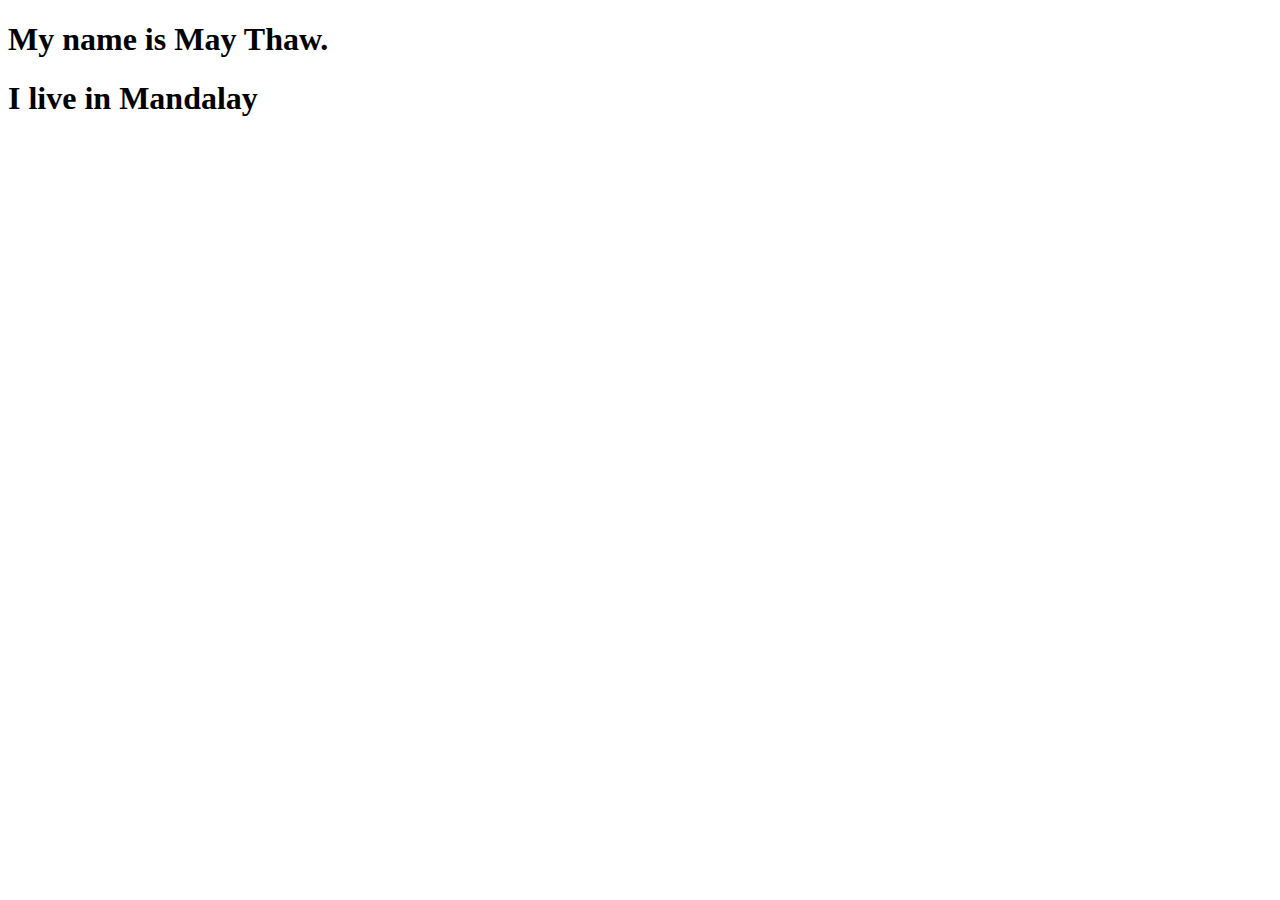
<file: index.html>
<!DOCTYPE html>
<html lang="en">
<head>
    <meta charset="UTF-8">
    <meta name="viewport" content="width=device-width, initial-scale=1.0">
    <title>Document</title>
</head>
<body>
    <h1>My name is May Thaw.</h1>
    <h1>I live in Mandalay</h1>
</body>
</html>
</file>
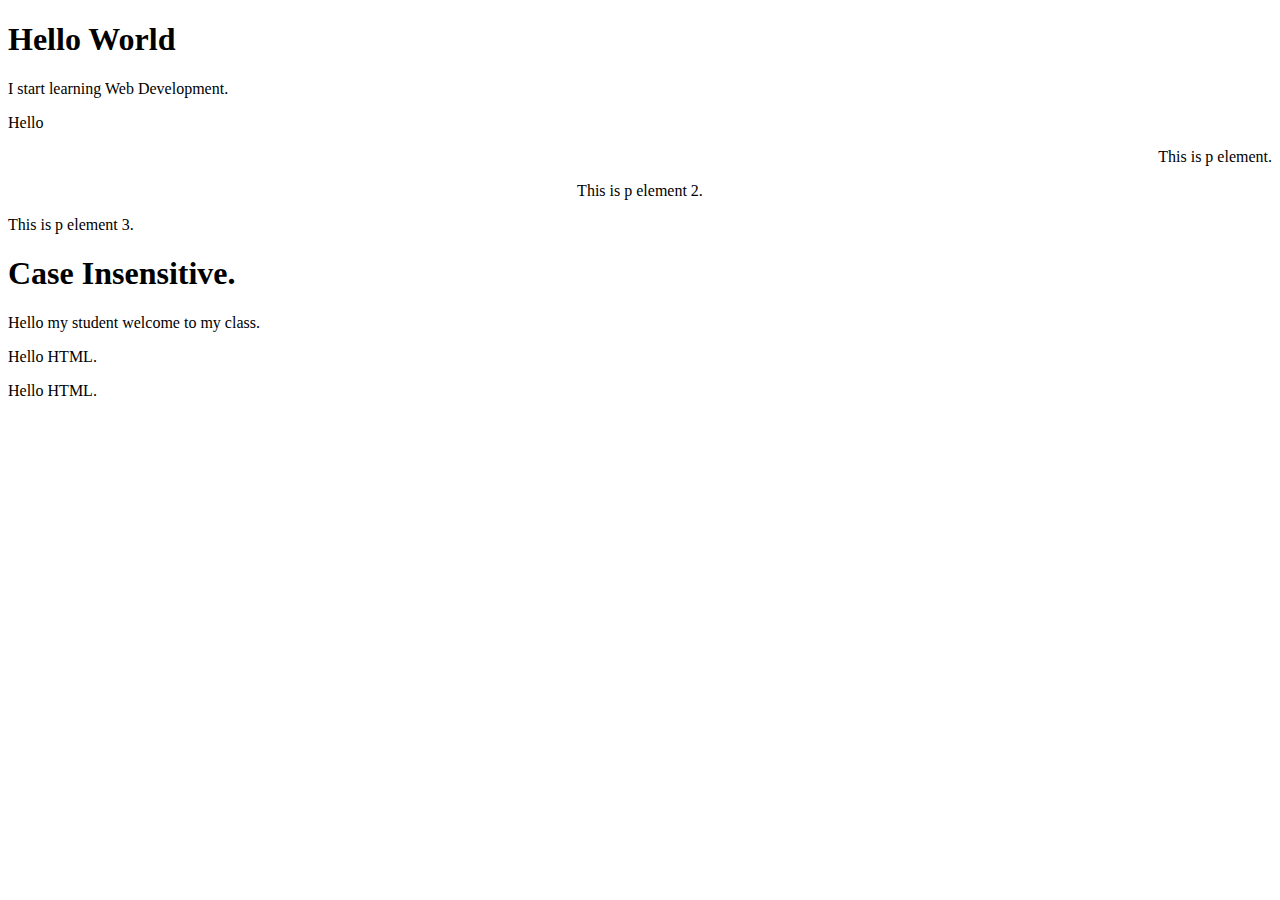
<file: HTML/index.html>
<!DOCTYPE html>
<html>
    <head>
        <title>HTML Intro</title>
    </head>
    <body>
        <!--this is h1 element -->
        <h1>Hello World</h1>
        <!--this is h1 tag -->
        <h1></h1>
        <!--this is p element -->
        <p>I start learning Web Development.</p>
        <!-- this is p tag -->
        <p></p>
        <div>
            <p>
                <span>Hello</span>
            </p>
        </div> 

        <!-- Attribute -->
        <p align="right" id="p1" class="p-tag text-right">This is p element.</p>
        <p align="center" id="p2" class="p-tag">This is p element 2.</p>
        <p id="p3" class="p-tag">This is p element 3.</p>

        <H1>Case Insensitive.</h1>
        <p>Hello        my          student


            welcome to my
            class.
        </p>

        <!-- Ugly code -->
         <div><div><p><span>Hello HTML.</span></p></div></div>
        
        <!-- Pretty code -->
        <div>
            <div>
                <p>
                    <span>Hello HTML.</span>
                </p>
            </div>
        </div>
        
    </body>
</html>
</file>
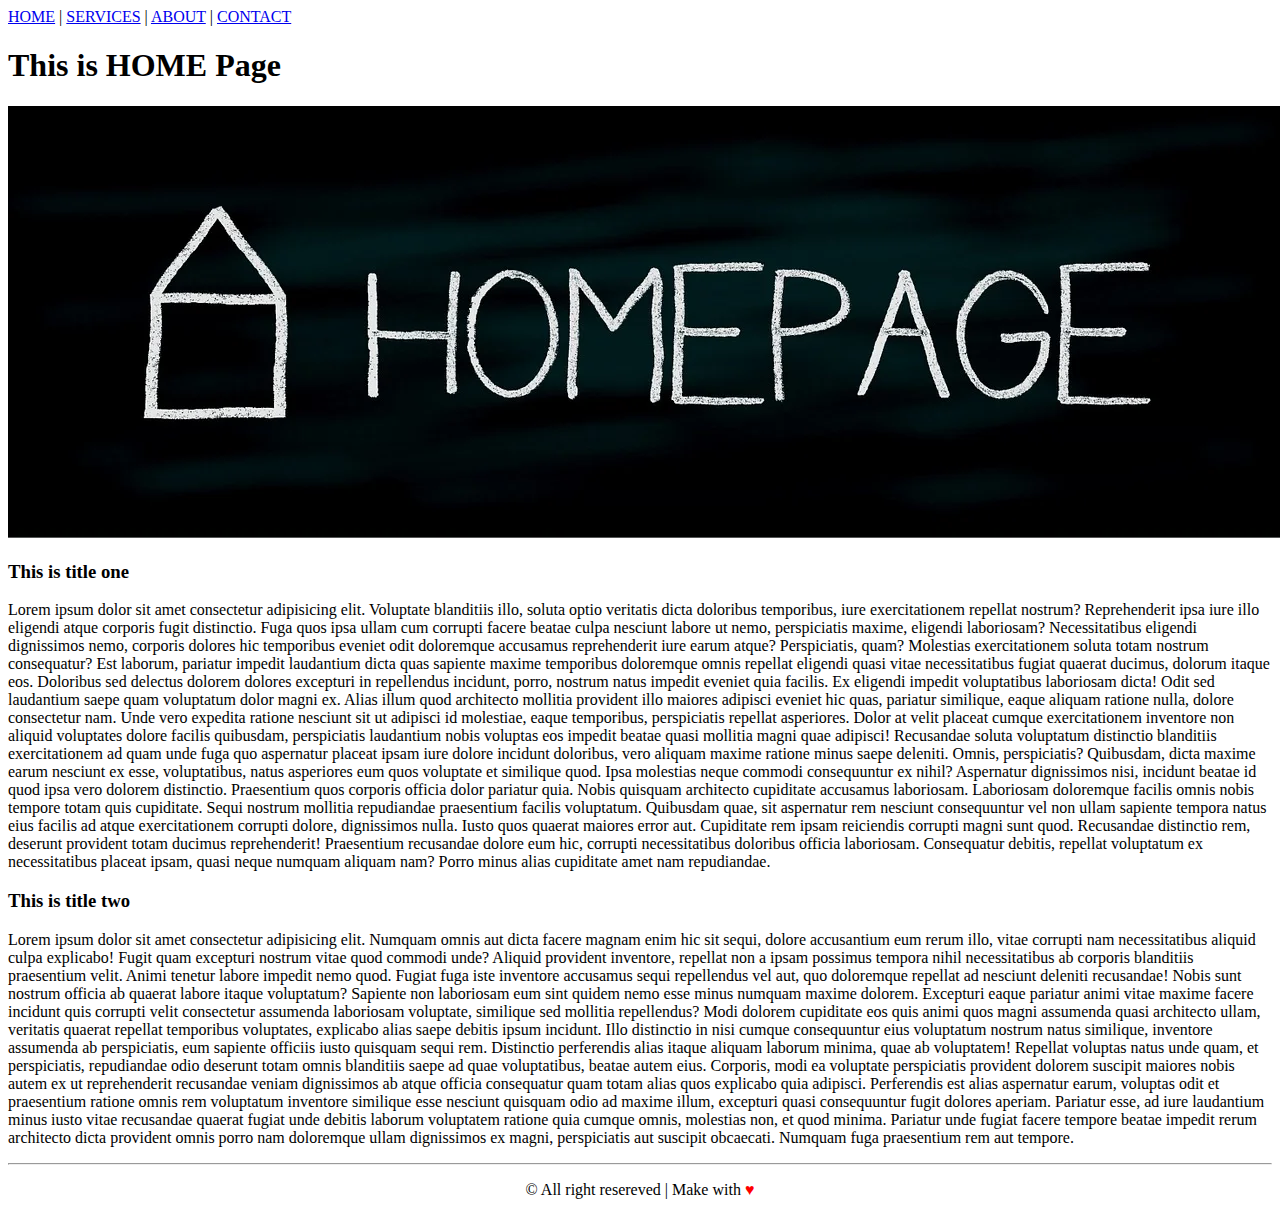
<file: HTML/Link/index.html>
<!DOCTYPE html>
<html lang="en">
<head>
    <meta charset="UTF-8">
    <meta name="viewport" content="width=device-width, initial-scale=1.0">
    <title>HOME</title>
</head>
<body>
    <nav>
        <a href="index.html">HOME</a> |
        <a href="pages/services.html">SERVICES</a> |
        <a href="pages/about.html">ABOUT</a> |
        <a href="pages/contact.html">CONTACT</a> 
    </nav>  

    <header>
        <h1>This is HOME Page</h1>
        <img src="images/home.webp" alt="HOME image">
    </header>

    <div>
        <h3>This is title one</h3>
        <p>Lorem ipsum dolor sit amet consectetur adipisicing elit. Voluptate blanditiis illo, soluta optio veritatis dicta doloribus temporibus, iure exercitationem repellat nostrum? Reprehenderit ipsa iure illo eligendi atque corporis fugit distinctio. Fuga quos ipsa ullam cum corrupti facere beatae culpa nesciunt labore ut nemo, perspiciatis maxime, eligendi laboriosam? Necessitatibus eligendi dignissimos nemo, corporis dolores hic temporibus eveniet odit doloremque accusamus reprehenderit iure earum atque? Perspiciatis, quam? Molestias exercitationem soluta totam nostrum consequatur? Est laborum, pariatur impedit laudantium dicta quas sapiente maxime temporibus doloremque omnis repellat eligendi quasi vitae necessitatibus fugiat quaerat ducimus, dolorum itaque eos. Doloribus sed delectus dolorem dolores excepturi in repellendus incidunt, porro, nostrum natus impedit eveniet quia facilis. Ex eligendi impedit voluptatibus laboriosam dicta! Odit sed laudantium saepe quam voluptatum dolor magni ex. Alias illum quod architecto mollitia provident illo maiores adipisci eveniet hic quas, pariatur similique, eaque aliquam ratione nulla, dolore consectetur nam. Unde vero expedita ratione nesciunt sit ut adipisci id molestiae, eaque temporibus, perspiciatis repellat asperiores. Dolor at velit placeat cumque exercitationem inventore non aliquid voluptates dolore facilis quibusdam, perspiciatis laudantium nobis voluptas eos impedit beatae quasi mollitia magni quae adipisci! Recusandae soluta voluptatum distinctio blanditiis exercitationem ad quam unde fuga quo aspernatur placeat ipsam iure dolore incidunt doloribus, vero aliquam maxime ratione minus saepe deleniti. Omnis, perspiciatis? Quibusdam, dicta maxime earum nesciunt ex esse, voluptatibus, natus asperiores eum quos voluptate et similique quod. Ipsa molestias neque commodi consequuntur ex nihil? Aspernatur dignissimos nisi, incidunt beatae id quod ipsa vero dolorem distinctio. Praesentium quos corporis officia dolor pariatur quia. Nobis quisquam architecto cupiditate accusamus laboriosam. Laboriosam doloremque facilis omnis nobis tempore totam quis cupiditate. Sequi nostrum mollitia repudiandae praesentium facilis voluptatum. Quibusdam quae, sit aspernatur rem nesciunt consequuntur vel non ullam sapiente tempora natus eius facilis ad atque exercitationem corrupti dolore, dignissimos nulla. Iusto quos quaerat maiores error aut. Cupiditate rem ipsam reiciendis corrupti magni sunt quod. Recusandae distinctio rem, deserunt provident totam ducimus reprehenderit! Praesentium recusandae dolore eum hic, corrupti necessitatibus doloribus officia laboriosam. Consequatur debitis, repellat voluptatum ex necessitatibus placeat ipsam, quasi neque numquam aliquam nam? Porro minus alias cupiditate amet nam repudiandae.</p>
        <h3>This is title two</h3>
        <p>Lorem ipsum dolor sit amet consectetur adipisicing elit. Numquam omnis aut dicta facere magnam enim hic sit sequi, dolore accusantium eum rerum illo, vitae corrupti nam necessitatibus aliquid culpa explicabo! Fugit quam excepturi nostrum vitae quod commodi unde? Aliquid provident inventore, repellat non a ipsam possimus tempora nihil necessitatibus ab corporis blanditiis praesentium velit. Animi tenetur labore impedit nemo quod. Fugiat fuga iste inventore accusamus sequi repellendus vel aut, quo doloremque repellat ad nesciunt deleniti recusandae! Nobis sunt nostrum officia ab quaerat labore itaque voluptatum? Sapiente non laboriosam eum sint quidem nemo esse minus numquam maxime dolorem. Excepturi eaque pariatur animi vitae maxime facere incidunt quis corrupti velit consectetur assumenda laboriosam voluptate, similique sed mollitia repellendus? Modi dolorem cupiditate eos quis animi quos magni assumenda quasi architecto ullam, veritatis quaerat repellat temporibus voluptates, explicabo alias saepe debitis ipsum incidunt. Illo distinctio in nisi cumque consequuntur eius voluptatum nostrum natus similique, inventore assumenda ab perspiciatis, eum sapiente officiis iusto quisquam sequi rem. Distinctio perferendis alias itaque aliquam laborum minima, quae ab voluptatem! Repellat voluptas natus unde quam, et perspiciatis, repudiandae odio deserunt totam omnis blanditiis saepe ad quae voluptatibus, beatae autem eius. Corporis, modi ea voluptate perspiciatis provident dolorem suscipit maiores nobis autem ex ut reprehenderit recusandae veniam dignissimos ab atque officia consequatur quam totam alias quos explicabo quia adipisci. Perferendis est alias aspernatur earum, voluptas odit et praesentium ratione omnis rem voluptatum inventore similique esse nesciunt quisquam odio ad maxime illum, excepturi quasi consequuntur fugit dolores aperiam. Pariatur esse, ad iure laudantium minus iusto vitae recusandae quaerat fugiat unde debitis laborum voluptatem ratione quia cumque omnis, molestias non, et quod minima. Pariatur unde fugiat facere tempore beatae impedit rerum architecto dicta provident omnis porro nam doloremque ullam dignissimos ex magni, perspiciatis aut suscipit obcaecati. Numquam fuga praesentium rem aut tempore.</p>
    </div>

    <hr>
    <footer>
        <p align="center">&copy; All right resereved | Make with <span style="color: red;">&hearts;</span></p>
    </footer>
</body>
</html>
</file>
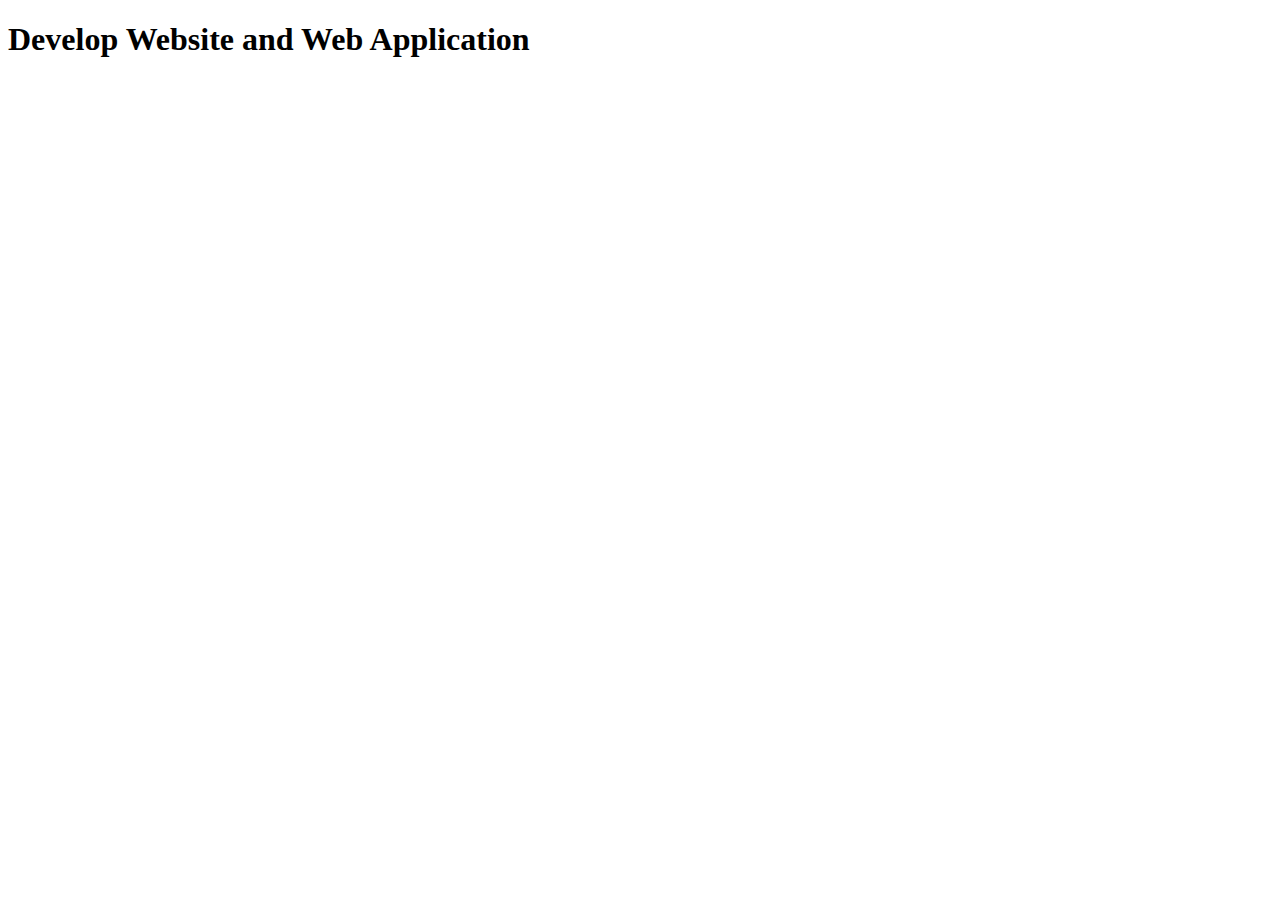
<file: services.html>
<!DOCTYPE html>
<html lang="en">
<head>
    <meta charset="UTF-8">
    <meta name="viewport" content="width=device-width, initial-scale=1.0">
    <title>Document</title>
</head>
<body>
    <h1>Develop Website and Web Application</h1>
</body>
</html>
</file>
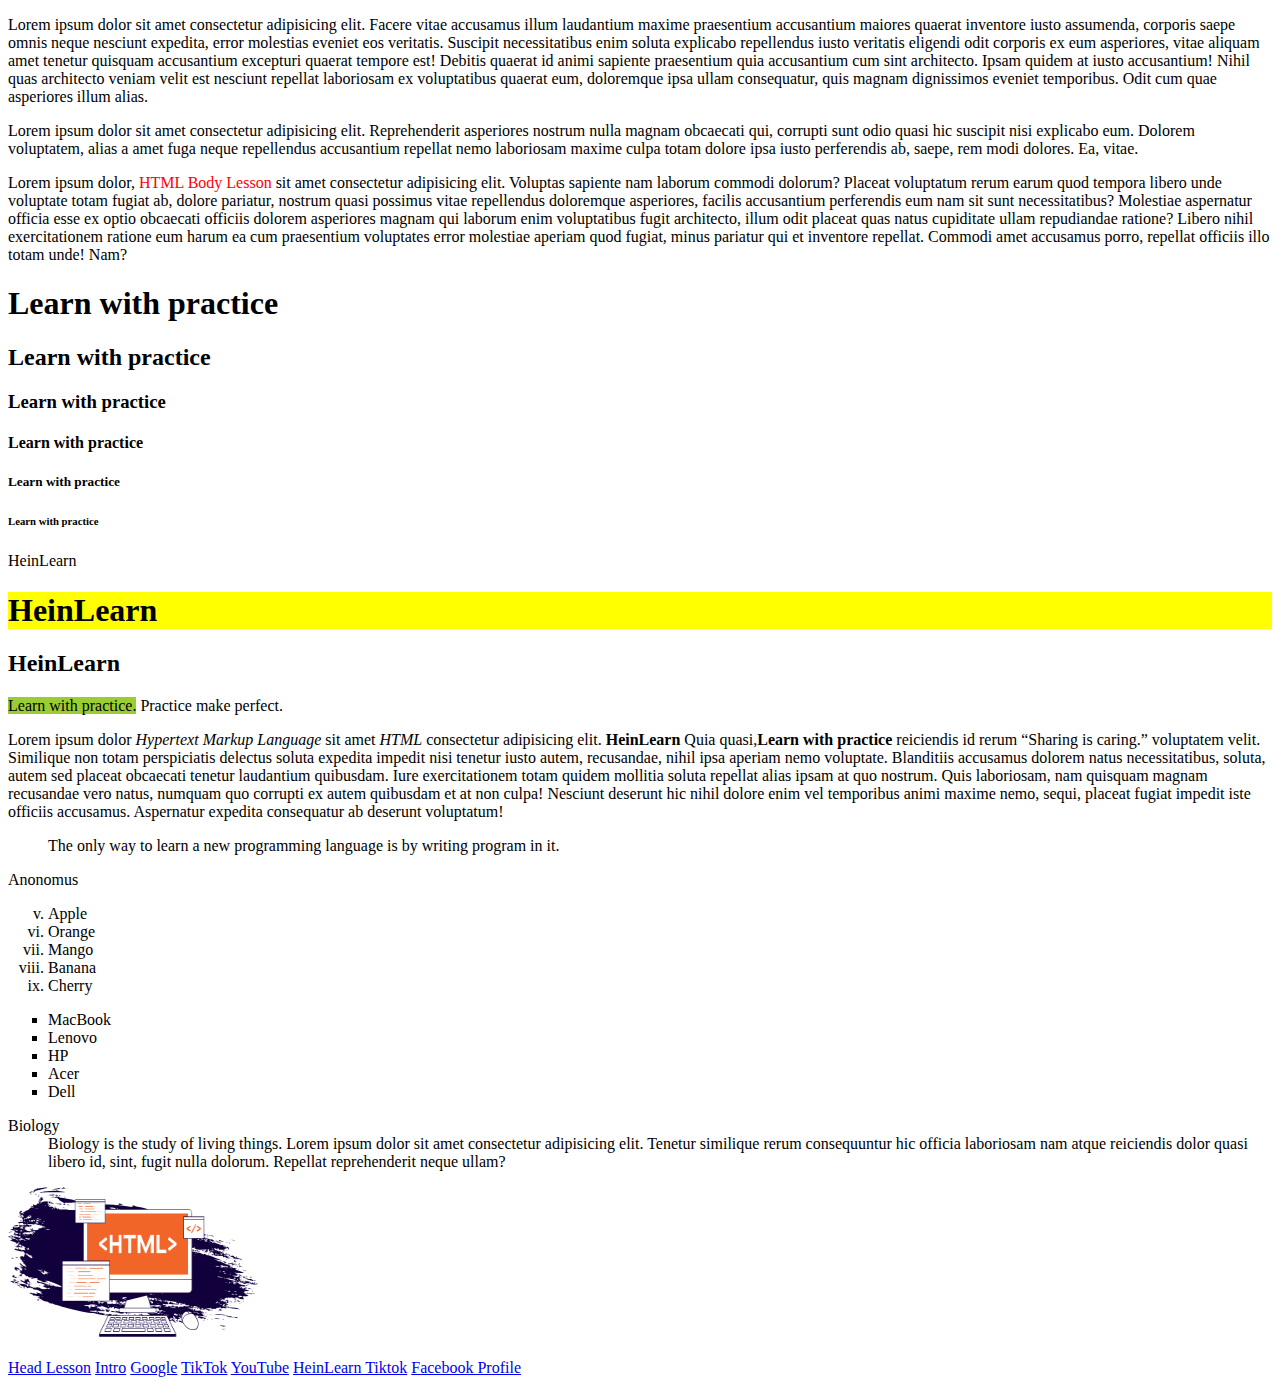
<file: HTML/body.html>
<!DOCTYPE html>
<html lang="en">
<head>
    <meta charset="UTF-8">
    <meta name="viewport" content="width=device-width, initial-scale=1.0">
    <title>Document</title>
</head>
<body>
    <p>Lorem ipsum dolor sit amet consectetur adipisicing elit. Facere vitae accusamus illum laudantium maxime praesentium accusantium maiores quaerat inventore iusto assumenda, corporis saepe omnis neque nesciunt expedita, error molestias eveniet eos veritatis. Suscipit necessitatibus enim soluta explicabo repellendus iusto veritatis eligendi odit corporis ex eum asperiores, vitae aliquam amet tenetur quisquam accusantium excepturi quaerat tempore est! Debitis quaerat id animi sapiente praesentium quia accusantium cum sint architecto. Ipsam quidem at iusto accusantium! Nihil quas architecto veniam velit est nesciunt repellat laboriosam ex voluptatibus quaerat eum, doloremque ipsa ullam consequatur, quis magnam dignissimos eveniet temporibus. Odit cum quae asperiores illum alias.</p>

    <span>Lorem ipsum dolor sit amet consectetur adipisicing elit. Reprehenderit asperiores nostrum nulla magnam obcaecati qui, corrupti sunt odio quasi hic suscipit nisi explicabo eum. Dolorem voluptatem, alias a amet fuga neque repellendus accusantium repellat nemo laboriosam maxime culpa totam dolore ipsa iusto perferendis ab, saepe, rem modi dolores. Ea, vitae.</span>

    <p>Lorem ipsum dolor, <span style="color: red;">HTML Body Lesson</span> sit amet consectetur adipisicing elit. Voluptas sapiente nam laborum commodi dolorum? Placeat voluptatum rerum earum quod tempora libero unde voluptate totam fugiat ab, dolore pariatur, nostrum quasi possimus vitae repellendus doloremque asperiores, facilis accusantium perferendis eum nam sit sunt necessitatibus? Molestiae aspernatur officia esse ex optio obcaecati officiis dolorem asperiores magnam qui laborum enim voluptatibus fugit architecto, illum odit placeat quas natus cupiditate ullam repudiandae ratione? Libero nihil exercitationem ratione eum harum ea cum praesentium voluptates error molestiae aperiam quod fugiat, minus pariatur qui et inventore repellat. Commodi amet accusamus porro, repellat officiis illo totam unde! Nam?</p>

    <!-- Heading tag -->
    <h1>Learn with practice</h1>
    <h2>Learn with practice</h2>
    <h3>Learn with practice</h3>
    <h4>Learn with practice</h4>
    <h5>Learn with practice</h5>
    <h6>Learn with practice</h6>

    <!-- Block Element -->
    <span>HeinLearn</span><h1 style="background-color: yellow;">HeinLearn</h1><h2>HeinLearn</h2>

    <!-- Inline Element -->
    <span style="background-color: yellowgreen;">Learn with practice.</span>
    <span>Practice make perfect.</span>

    <p>
        Lorem ipsum dolor <i>Hypertext Markup Language</i> sit amet <em>HTML</em> consectetur adipisicing elit.  <b>HeinLearn</b> Quia quasi,<strong>Learn with practice</strong>  reiciendis id rerum <q>Sharing is caring.</q> voluptatem velit. <br> Similique non totam perspiciatis delectus soluta expedita impedit nisi tenetur iusto autem, recusandae, nihil ipsa aperiam nemo voluptate. Blanditiis accusamus dolorem natus necessitatibus, soluta, autem sed placeat obcaecati tenetur laudantium quibusdam. Iure exercitationem totam quidem mollitia soluta repellat alias ipsam at quo nostrum. Quis laboriosam, nam quisquam magnam recusandae vero natus, numquam quo corrupti ex autem quibusdam et at non culpa! Nesciunt deserunt hic nihil dolore enim vel temporibus animi maxime nemo, sequi, placeat fugiat impedit iste officiis accusamus. Aspernatur expedita consequatur ab deserunt voluptatum!
    </p>
    <blockquote>
        The only way to learn a new programming language is by writing program in it.
    </blockquote>
    <span>Anonomus</span>

    <!-- List -->
     <!-- Ordered List -->
      <!-- type => 1,a,A,i,I-->
      <ol type="i" start="5">
        <li>Apple</li>
        <li>Orange</li>
        <li>Mango</li>
        <li>Banana</li>
        <li>Cherry</li>
      </ol>

    <!-- Unordered List -->
    <!-- type => disc, circle, square -->
      <ul type="square">
        <li>MacBook</li>
        <li>Lenovo</li>
        <li>HP</li>
        <li>Acer</li>
        <li>Dell</li>
      </ul>
    

    <!-- Definition list -->
     <dl>
        <dt>Biology</dt>
        <dd>Biology is the study of living things. Lorem ipsum dolor sit amet consectetur adipisicing elit. Tenetur similique rerum consequuntur hic officia laboriosam nam atque reiciendis dolor quasi libero id, sint, fugit nulla dolorum. Repellat reprehenderit neque ullam?</dd>
     </dl>
        
     <img src="html-image.png" alt="HTML Image" width="250" height="150">
     <br><br>
     <a href="head.html">Head Lesson</a>
     <a href="index.html">Intro</a>
     <a href="https://www.google.com" target="_blank">Google</a>
     <a href="https://tiktok.com" target="_blank">TikTok</a>
     <a href="https://youtube.com">YouTube</a>
     <a href="https://tiktok.com/@heinlearn" target="_blank">HeinLearn Tiktok</a>
     <a href="https://facebook.com/heinminhtet8138" target="_blank">Facebook Profile</a>
    </body>
</html>
</file>
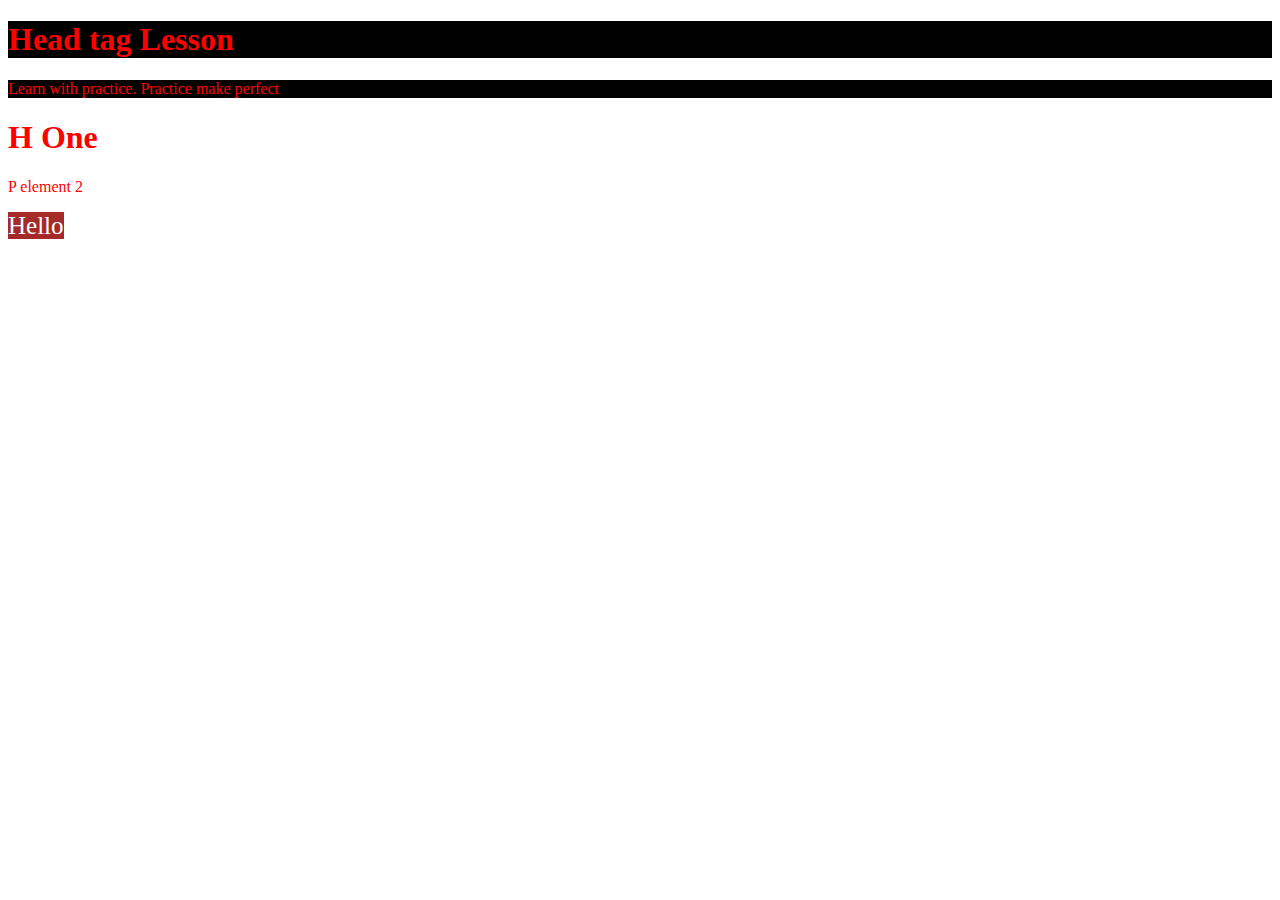
<file: HTML/head.html>
<!DOCTYPE html>
<html lang="en">
<head>
    <meta charset="UTF-8">
    <meta name="viewport" content="width=device-width, initial-scale=1.0">
    <title>Learn with practice | HeinLearn</title>
    <meta name="description" content="Learning web development career with practice. For begining and starting web development.">
    <meta name="keyword" content="HeinLearn, Web Development Training in Myanmar,Myanmar web development training, learn with practice">
    <meta name="robots" content="index, notfollow">

    <!-- Internal CSS -->
    <style>
       /* selector{
            property: value;
        } */
       h1{
        color: red;
       }
       p{
        color: red;
       }
    </style>
    <!-- External CSS -->
    <link rel="stylesheet" href="style.css">

    <script>
        alert("Hello Javascript")
    </script>
</head>
<body>
    <h1 class="text">Head tag Lesson</h1>
    <p class="text">Learn with practice. Practice make perfect</p>
    <h1>H One</h1>
    <p>P element 2</p>
    <span>Hello</span>
</body>
</html>
</file>
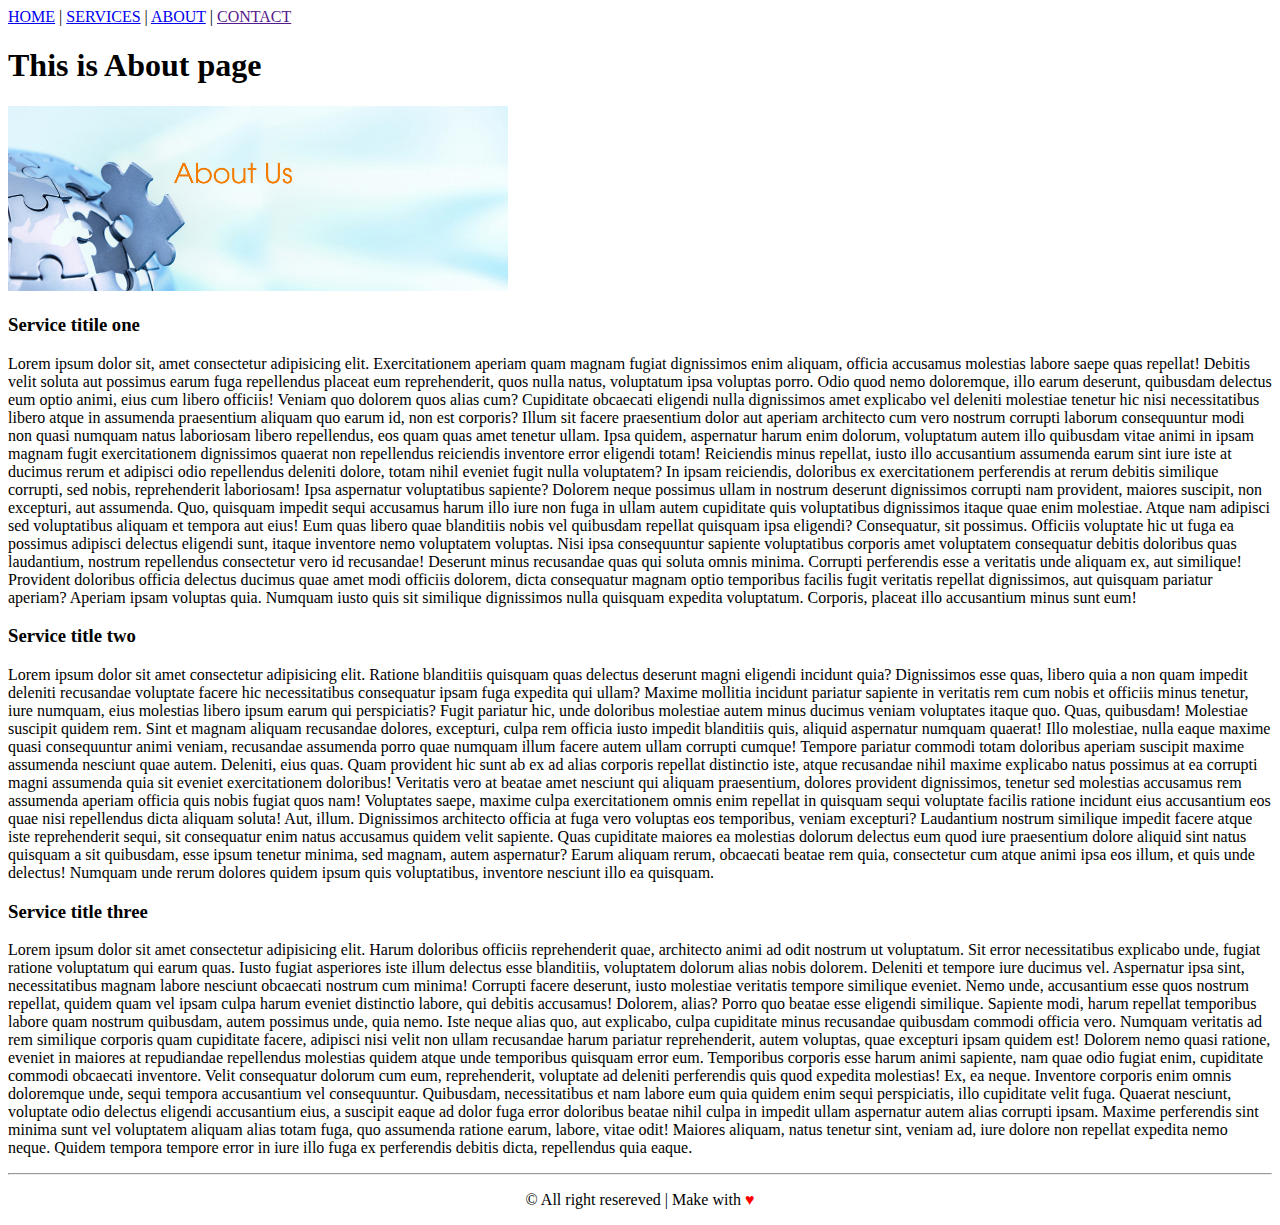
<file: HTML/Link/pages/about.html>
<!DOCTYPE html>
<html lang="en">
<head>
    <meta charset="UTF-8">
    <meta name="viewport" content="width=device-width, initial-scale=1.0">
    <title>ABOUT</title>
</head>
<body>
    <nav>
        <a href="../index.html">HOME</a> |
        <a href="services.html">SERVICES</a> |
        <a href="about.html">ABOUT</a> |
        <a href="">CONTACT</a> 
    </nav> 

    <header>
        <h1>This is About page</h1>
        <img src="../images/about.jpg" alt="" width="500">
    </header>

    <div>
        <h3>Service titile one</h3>    
        <p>Lorem ipsum dolor sit, amet consectetur adipisicing elit. Exercitationem aperiam quam magnam fugiat dignissimos enim aliquam, officia accusamus molestias labore saepe quas repellat! Debitis velit soluta aut possimus earum fuga repellendus placeat eum reprehenderit, quos nulla natus, voluptatum ipsa voluptas porro. Odio quod nemo doloremque, illo earum deserunt, quibusdam delectus eum optio animi, eius cum libero officiis! Veniam quo dolorem quos alias cum? Cupiditate obcaecati eligendi nulla dignissimos amet explicabo vel deleniti molestiae tenetur hic nisi necessitatibus libero atque in assumenda praesentium aliquam quo earum id, non est corporis? Illum sit facere praesentium dolor aut aperiam architecto cum vero nostrum corrupti laborum consequuntur modi non quasi numquam natus laboriosam libero repellendus, eos quam quas amet tenetur ullam. Ipsa quidem, aspernatur harum enim dolorum, voluptatum autem illo quibusdam vitae animi in ipsam magnam fugit exercitationem dignissimos quaerat non repellendus reiciendis inventore error eligendi totam! Reiciendis minus repellat, iusto illo accusantium assumenda earum sint iure iste at ducimus rerum et adipisci odio repellendus deleniti dolore, totam nihil eveniet fugit nulla voluptatem? In ipsam reiciendis, doloribus ex exercitationem perferendis at rerum debitis similique corrupti, sed nobis, reprehenderit laboriosam! Ipsa aspernatur voluptatibus sapiente? Dolorem neque possimus ullam in nostrum deserunt dignissimos corrupti nam provident, maiores suscipit, non excepturi, aut assumenda. Quo, quisquam impedit sequi accusamus harum illo iure non fuga in ullam autem cupiditate quis voluptatibus dignissimos itaque quae enim molestiae. Atque nam adipisci sed voluptatibus aliquam et tempora aut eius! Eum quas libero quae blanditiis nobis vel quibusdam repellat quisquam ipsa eligendi? Consequatur, sit possimus. Officiis voluptate hic ut fuga ea possimus adipisci delectus eligendi sunt, itaque inventore nemo voluptatem voluptas. Nisi ipsa consequuntur sapiente voluptatibus corporis amet voluptatem consequatur debitis doloribus quas laudantium, nostrum repellendus consectetur vero id recusandae! Deserunt minus recusandae quas qui soluta omnis minima. Corrupti perferendis esse a veritatis unde aliquam ex, aut similique! Provident doloribus officia delectus ducimus quae amet modi officiis dolorem, dicta consequatur magnam optio temporibus facilis fugit veritatis repellat dignissimos, aut quisquam pariatur aperiam? Aperiam ipsam voluptas quia. Numquam iusto quis sit similique dignissimos nulla quisquam expedita voluptatum. Corporis, placeat illo accusantium minus sunt eum!</p>
        <h3>Service title two</h3>
        <p>Lorem ipsum dolor sit amet consectetur adipisicing elit. Ratione blanditiis quisquam quas delectus deserunt magni eligendi incidunt quia? Dignissimos esse quas, libero quia a non quam impedit deleniti recusandae voluptate facere hic necessitatibus consequatur ipsam fuga expedita qui ullam? Maxime mollitia incidunt pariatur sapiente in veritatis rem cum nobis et officiis minus tenetur, iure numquam, eius molestias libero ipsum earum qui perspiciatis? Fugit pariatur hic, unde doloribus molestiae autem minus ducimus veniam voluptates itaque quo. Quas, quibusdam! Molestiae suscipit quidem rem. Sint et magnam aliquam recusandae dolores, excepturi, culpa rem officia iusto impedit blanditiis quis, aliquid aspernatur numquam quaerat! Illo molestiae, nulla eaque maxime quasi consequuntur animi veniam, recusandae assumenda porro quae numquam illum facere autem ullam corrupti cumque! Tempore pariatur commodi totam doloribus aperiam suscipit maxime assumenda nesciunt quae autem. Deleniti, eius quas. Quam provident hic sunt ab ex ad alias corporis repellat distinctio iste, atque recusandae nihil maxime explicabo natus possimus at ea corrupti magni assumenda quia sit eveniet exercitationem doloribus! Veritatis vero at beatae amet nesciunt qui aliquam praesentium, dolores provident dignissimos, tenetur sed molestias accusamus rem assumenda aperiam officia quis nobis fugiat quos nam! Voluptates saepe, maxime culpa exercitationem omnis enim repellat in quisquam sequi voluptate facilis ratione incidunt eius accusantium eos quae nisi repellendus dicta aliquam soluta! Aut, illum. Dignissimos architecto officia at fuga vero voluptas eos temporibus, veniam excepturi? Laudantium nostrum similique impedit facere atque iste reprehenderit sequi, sit consequatur enim natus accusamus quidem velit sapiente. Quas cupiditate maiores ea molestias dolorum delectus eum quod iure praesentium dolore aliquid sint natus quisquam a sit quibusdam, esse ipsum tenetur minima, sed magnam, autem aspernatur? Earum aliquam rerum, obcaecati beatae rem quia, consectetur cum atque animi ipsa eos illum, et quis unde delectus! Numquam unde rerum dolores quidem ipsum quis voluptatibus, inventore nesciunt illo ea quisquam.</p>
        <h3>Service title three</h3>
        <p>Lorem ipsum dolor sit amet consectetur adipisicing elit. Harum doloribus officiis reprehenderit quae, architecto animi ad odit nostrum ut voluptatum. Sit error necessitatibus explicabo unde, fugiat ratione voluptatum qui earum quas. Iusto fugiat asperiores iste illum delectus esse blanditiis, voluptatem dolorum alias nobis dolorem. Deleniti et tempore iure ducimus vel. Aspernatur ipsa sint, necessitatibus magnam labore nesciunt obcaecati nostrum cum minima! Corrupti facere deserunt, iusto molestiae veritatis tempore similique eveniet. Nemo unde, accusantium esse quos nostrum repellat, quidem quam vel ipsam culpa harum eveniet distinctio labore, qui debitis accusamus! Dolorem, alias? Porro quo beatae esse eligendi similique. Sapiente modi, harum repellat temporibus labore quam nostrum quibusdam, autem possimus unde, quia nemo. Iste neque alias quo, aut explicabo, culpa cupiditate minus recusandae quibusdam commodi officia vero. Numquam veritatis ad rem similique corporis quam cupiditate facere, adipisci nisi velit non ullam recusandae harum pariatur reprehenderit, autem voluptas, quae excepturi ipsam quidem est! Dolorem nemo quasi ratione, eveniet in maiores at repudiandae repellendus molestias quidem atque unde temporibus quisquam error eum. Temporibus corporis esse harum animi sapiente, nam quae odio fugiat enim, cupiditate commodi obcaecati inventore. Velit consequatur dolorum cum eum, reprehenderit, voluptate ad deleniti perferendis quis quod expedita molestias! Ex, ea neque. Inventore corporis enim omnis doloremque unde, sequi tempora accusantium vel consequuntur. Quibusdam, necessitatibus et nam labore eum quia quidem enim sequi perspiciatis, illo cupiditate velit fuga. Quaerat nesciunt, voluptate odio delectus eligendi accusantium eius, a suscipit eaque ad dolor fuga error doloribus beatae nihil culpa in impedit ullam aspernatur autem alias corrupti ipsam. Maxime perferendis sint minima sunt vel voluptatem aliquam alias totam fuga, quo assumenda ratione earum, labore, vitae odit! Maiores aliquam, natus tenetur sint, veniam ad, iure dolore non repellat expedita nemo neque. Quidem tempora tempore error in iure illo fuga ex perferendis debitis dicta, repellendus quia eaque.</p>
    </div>

    <hr>
    <footer>
        <p align="center">&copy; All right resereved | Make with <span style="color: red;">&hearts;</span></p>
    </footer>
</body>
</html>
</file>
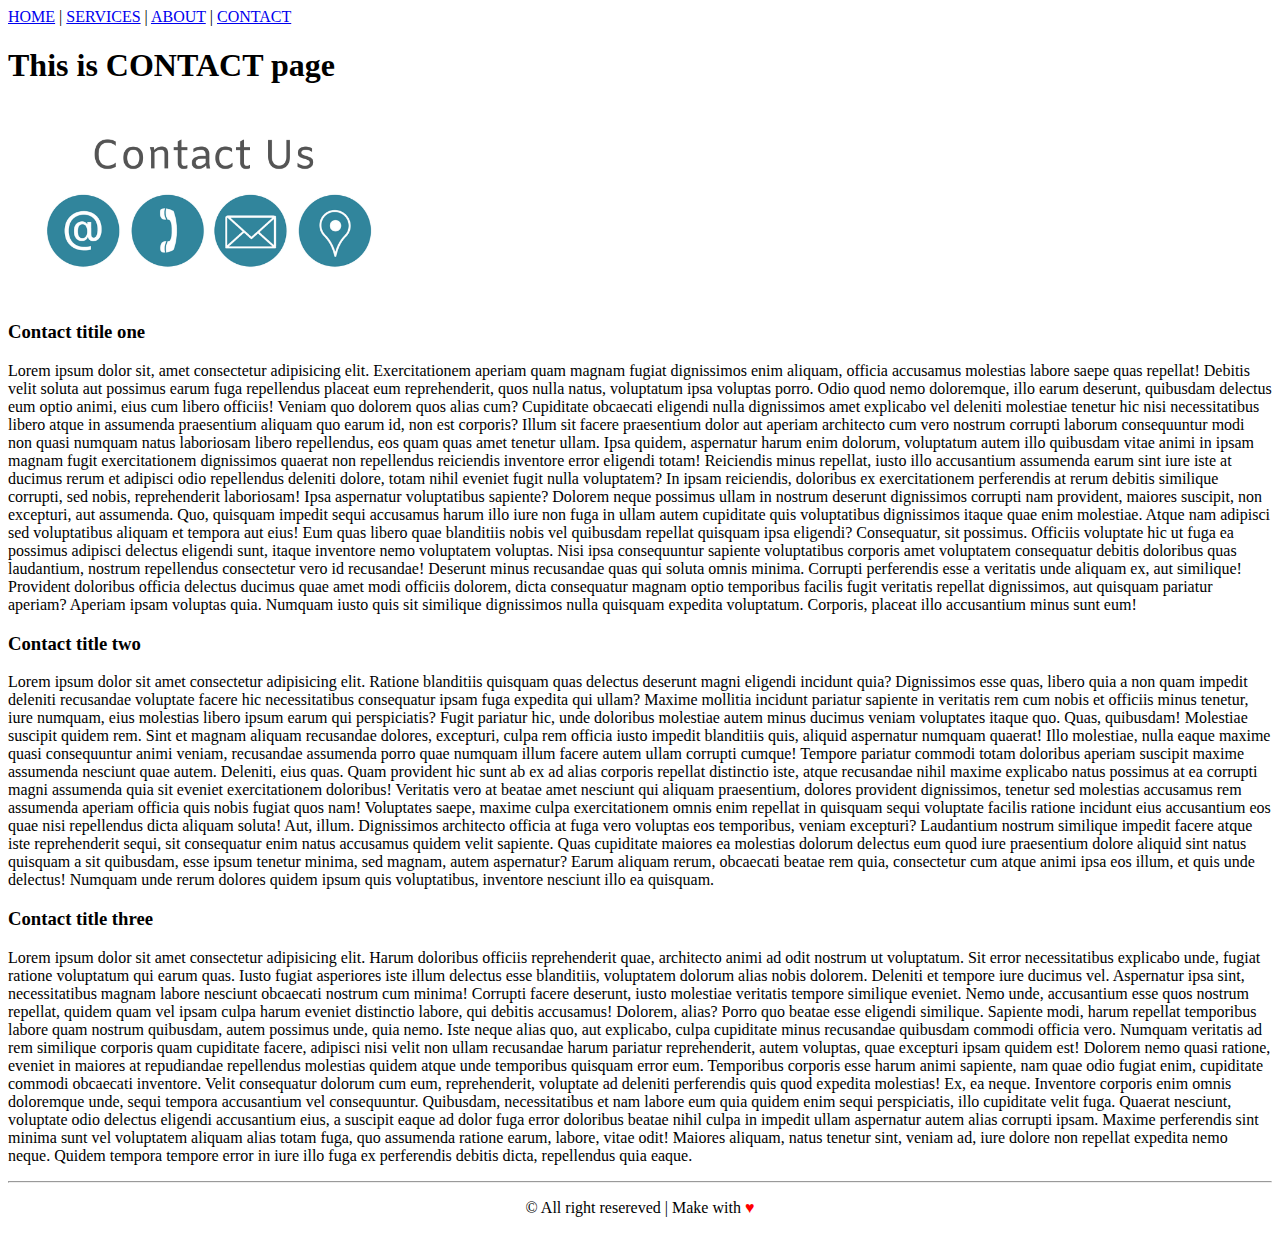
<file: HTML/Link/pages/contact.html>
<!DOCTYPE html>
<html lang="en">
<head>
    <meta charset="UTF-8">
    <meta name="viewport" content="width=device-width, initial-scale=1.0">
    <title>Contact</title>
</head>
<body>

    <nav>
        <a href="../index.html">HOME</a> |
        <a href="services.html">SERVICES</a> |
        <a href="about.html">ABOUT</a> |
        <a href="contact.html">CONTACT</a> 
    </nav> 

    <header>
        <h1>This is CONTACT page</h1>
        <img src="../images/contact.png" alt="contact page" width="400">
    </header>

    <div>
        <h3>Contact titile one</h3>    
        <p>Lorem ipsum dolor sit, amet consectetur adipisicing elit. Exercitationem aperiam quam magnam fugiat dignissimos enim aliquam, officia accusamus molestias labore saepe quas repellat! Debitis velit soluta aut possimus earum fuga repellendus placeat eum reprehenderit, quos nulla natus, voluptatum ipsa voluptas porro. Odio quod nemo doloremque, illo earum deserunt, quibusdam delectus eum optio animi, eius cum libero officiis! Veniam quo dolorem quos alias cum? Cupiditate obcaecati eligendi nulla dignissimos amet explicabo vel deleniti molestiae tenetur hic nisi necessitatibus libero atque in assumenda praesentium aliquam quo earum id, non est corporis? Illum sit facere praesentium dolor aut aperiam architecto cum vero nostrum corrupti laborum consequuntur modi non quasi numquam natus laboriosam libero repellendus, eos quam quas amet tenetur ullam. Ipsa quidem, aspernatur harum enim dolorum, voluptatum autem illo quibusdam vitae animi in ipsam magnam fugit exercitationem dignissimos quaerat non repellendus reiciendis inventore error eligendi totam! Reiciendis minus repellat, iusto illo accusantium assumenda earum sint iure iste at ducimus rerum et adipisci odio repellendus deleniti dolore, totam nihil eveniet fugit nulla voluptatem? In ipsam reiciendis, doloribus ex exercitationem perferendis at rerum debitis similique corrupti, sed nobis, reprehenderit laboriosam! Ipsa aspernatur voluptatibus sapiente? Dolorem neque possimus ullam in nostrum deserunt dignissimos corrupti nam provident, maiores suscipit, non excepturi, aut assumenda. Quo, quisquam impedit sequi accusamus harum illo iure non fuga in ullam autem cupiditate quis voluptatibus dignissimos itaque quae enim molestiae. Atque nam adipisci sed voluptatibus aliquam et tempora aut eius! Eum quas libero quae blanditiis nobis vel quibusdam repellat quisquam ipsa eligendi? Consequatur, sit possimus. Officiis voluptate hic ut fuga ea possimus adipisci delectus eligendi sunt, itaque inventore nemo voluptatem voluptas. Nisi ipsa consequuntur sapiente voluptatibus corporis amet voluptatem consequatur debitis doloribus quas laudantium, nostrum repellendus consectetur vero id recusandae! Deserunt minus recusandae quas qui soluta omnis minima. Corrupti perferendis esse a veritatis unde aliquam ex, aut similique! Provident doloribus officia delectus ducimus quae amet modi officiis dolorem, dicta consequatur magnam optio temporibus facilis fugit veritatis repellat dignissimos, aut quisquam pariatur aperiam? Aperiam ipsam voluptas quia. Numquam iusto quis sit similique dignissimos nulla quisquam expedita voluptatum. Corporis, placeat illo accusantium minus sunt eum!</p>
        <h3>Contact title two</h3>
        <p>Lorem ipsum dolor sit amet consectetur adipisicing elit. Ratione blanditiis quisquam quas delectus deserunt magni eligendi incidunt quia? Dignissimos esse quas, libero quia a non quam impedit deleniti recusandae voluptate facere hic necessitatibus consequatur ipsam fuga expedita qui ullam? Maxime mollitia incidunt pariatur sapiente in veritatis rem cum nobis et officiis minus tenetur, iure numquam, eius molestias libero ipsum earum qui perspiciatis? Fugit pariatur hic, unde doloribus molestiae autem minus ducimus veniam voluptates itaque quo. Quas, quibusdam! Molestiae suscipit quidem rem. Sint et magnam aliquam recusandae dolores, excepturi, culpa rem officia iusto impedit blanditiis quis, aliquid aspernatur numquam quaerat! Illo molestiae, nulla eaque maxime quasi consequuntur animi veniam, recusandae assumenda porro quae numquam illum facere autem ullam corrupti cumque! Tempore pariatur commodi totam doloribus aperiam suscipit maxime assumenda nesciunt quae autem. Deleniti, eius quas. Quam provident hic sunt ab ex ad alias corporis repellat distinctio iste, atque recusandae nihil maxime explicabo natus possimus at ea corrupti magni assumenda quia sit eveniet exercitationem doloribus! Veritatis vero at beatae amet nesciunt qui aliquam praesentium, dolores provident dignissimos, tenetur sed molestias accusamus rem assumenda aperiam officia quis nobis fugiat quos nam! Voluptates saepe, maxime culpa exercitationem omnis enim repellat in quisquam sequi voluptate facilis ratione incidunt eius accusantium eos quae nisi repellendus dicta aliquam soluta! Aut, illum. Dignissimos architecto officia at fuga vero voluptas eos temporibus, veniam excepturi? Laudantium nostrum similique impedit facere atque iste reprehenderit sequi, sit consequatur enim natus accusamus quidem velit sapiente. Quas cupiditate maiores ea molestias dolorum delectus eum quod iure praesentium dolore aliquid sint natus quisquam a sit quibusdam, esse ipsum tenetur minima, sed magnam, autem aspernatur? Earum aliquam rerum, obcaecati beatae rem quia, consectetur cum atque animi ipsa eos illum, et quis unde delectus! Numquam unde rerum dolores quidem ipsum quis voluptatibus, inventore nesciunt illo ea quisquam.</p>
        <h3>Contact title three</h3>
        <p>Lorem ipsum dolor sit amet consectetur adipisicing elit. Harum doloribus officiis reprehenderit quae, architecto animi ad odit nostrum ut voluptatum. Sit error necessitatibus explicabo unde, fugiat ratione voluptatum qui earum quas. Iusto fugiat asperiores iste illum delectus esse blanditiis, voluptatem dolorum alias nobis dolorem. Deleniti et tempore iure ducimus vel. Aspernatur ipsa sint, necessitatibus magnam labore nesciunt obcaecati nostrum cum minima! Corrupti facere deserunt, iusto molestiae veritatis tempore similique eveniet. Nemo unde, accusantium esse quos nostrum repellat, quidem quam vel ipsam culpa harum eveniet distinctio labore, qui debitis accusamus! Dolorem, alias? Porro quo beatae esse eligendi similique. Sapiente modi, harum repellat temporibus labore quam nostrum quibusdam, autem possimus unde, quia nemo. Iste neque alias quo, aut explicabo, culpa cupiditate minus recusandae quibusdam commodi officia vero. Numquam veritatis ad rem similique corporis quam cupiditate facere, adipisci nisi velit non ullam recusandae harum pariatur reprehenderit, autem voluptas, quae excepturi ipsam quidem est! Dolorem nemo quasi ratione, eveniet in maiores at repudiandae repellendus molestias quidem atque unde temporibus quisquam error eum. Temporibus corporis esse harum animi sapiente, nam quae odio fugiat enim, cupiditate commodi obcaecati inventore. Velit consequatur dolorum cum eum, reprehenderit, voluptate ad deleniti perferendis quis quod expedita molestias! Ex, ea neque. Inventore corporis enim omnis doloremque unde, sequi tempora accusantium vel consequuntur. Quibusdam, necessitatibus et nam labore eum quia quidem enim sequi perspiciatis, illo cupiditate velit fuga. Quaerat nesciunt, voluptate odio delectus eligendi accusantium eius, a suscipit eaque ad dolor fuga error doloribus beatae nihil culpa in impedit ullam aspernatur autem alias corrupti ipsam. Maxime perferendis sint minima sunt vel voluptatem aliquam alias totam fuga, quo assumenda ratione earum, labore, vitae odit! Maiores aliquam, natus tenetur sint, veniam ad, iure dolore non repellat expedita nemo neque. Quidem tempora tempore error in iure illo fuga ex perferendis debitis dicta, repellendus quia eaque.</p>
    </div>


    <hr>
    <footer>
        <p align="center">&copy; All right resereved | Make with <span style="color: red;">&hearts;</span></p>
    </footer>
    
</body>
</html>
</file>
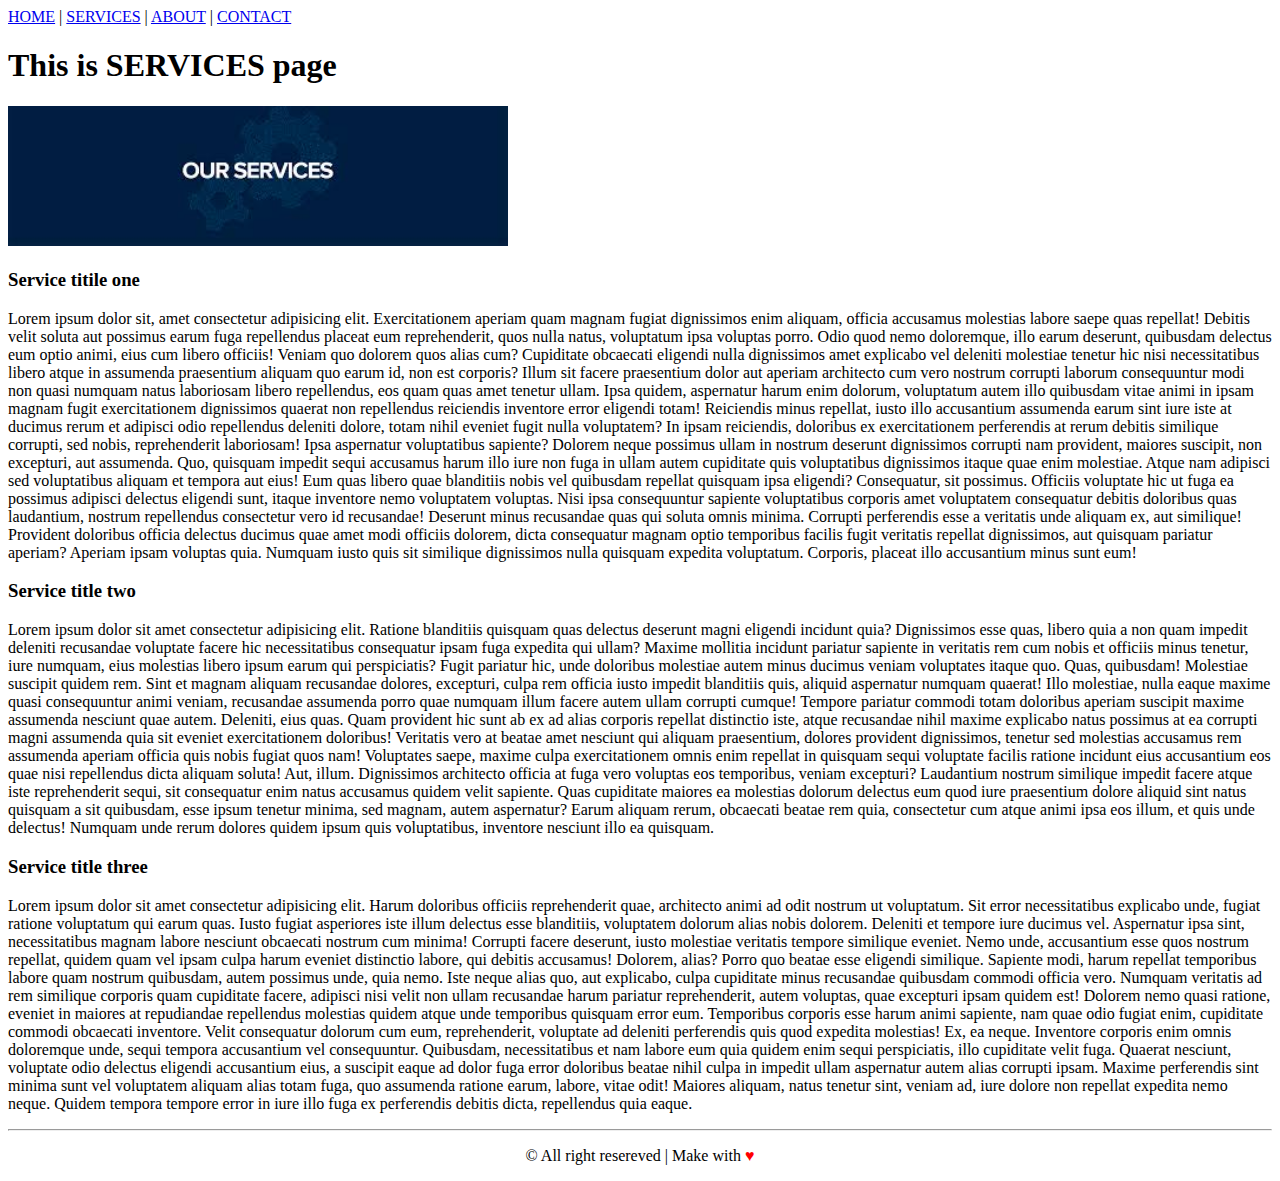
<file: HTML/Link/pages/services.html>
<!DOCTYPE html>
<html lang="en">
<head>
    <meta charset="UTF-8">
    <meta name="viewport" content="width=device-width, initial-scale=1.0">
    <title>SERVICES</title>
</head>
<body>
    <nav>
        <a href="../index.html">HOME</a> |
        <a href="services.html">SERVICES</a> |
        <a href="about.html">ABOUT</a> |
        <a href="contact.html">CONTACT</a> 
    </nav>  

    <header>
        <h1>This is SERVICES page</h1>
        <img src="../images/services.jpg" alt="services image" width="500">
    </header>

    <div>
        <h3>Service titile one</h3>    
        <p>Lorem ipsum dolor sit, amet consectetur adipisicing elit. Exercitationem aperiam quam magnam fugiat dignissimos enim aliquam, officia accusamus molestias labore saepe quas repellat! Debitis velit soluta aut possimus earum fuga repellendus placeat eum reprehenderit, quos nulla natus, voluptatum ipsa voluptas porro. Odio quod nemo doloremque, illo earum deserunt, quibusdam delectus eum optio animi, eius cum libero officiis! Veniam quo dolorem quos alias cum? Cupiditate obcaecati eligendi nulla dignissimos amet explicabo vel deleniti molestiae tenetur hic nisi necessitatibus libero atque in assumenda praesentium aliquam quo earum id, non est corporis? Illum sit facere praesentium dolor aut aperiam architecto cum vero nostrum corrupti laborum consequuntur modi non quasi numquam natus laboriosam libero repellendus, eos quam quas amet tenetur ullam. Ipsa quidem, aspernatur harum enim dolorum, voluptatum autem illo quibusdam vitae animi in ipsam magnam fugit exercitationem dignissimos quaerat non repellendus reiciendis inventore error eligendi totam! Reiciendis minus repellat, iusto illo accusantium assumenda earum sint iure iste at ducimus rerum et adipisci odio repellendus deleniti dolore, totam nihil eveniet fugit nulla voluptatem? In ipsam reiciendis, doloribus ex exercitationem perferendis at rerum debitis similique corrupti, sed nobis, reprehenderit laboriosam! Ipsa aspernatur voluptatibus sapiente? Dolorem neque possimus ullam in nostrum deserunt dignissimos corrupti nam provident, maiores suscipit, non excepturi, aut assumenda. Quo, quisquam impedit sequi accusamus harum illo iure non fuga in ullam autem cupiditate quis voluptatibus dignissimos itaque quae enim molestiae. Atque nam adipisci sed voluptatibus aliquam et tempora aut eius! Eum quas libero quae blanditiis nobis vel quibusdam repellat quisquam ipsa eligendi? Consequatur, sit possimus. Officiis voluptate hic ut fuga ea possimus adipisci delectus eligendi sunt, itaque inventore nemo voluptatem voluptas. Nisi ipsa consequuntur sapiente voluptatibus corporis amet voluptatem consequatur debitis doloribus quas laudantium, nostrum repellendus consectetur vero id recusandae! Deserunt minus recusandae quas qui soluta omnis minima. Corrupti perferendis esse a veritatis unde aliquam ex, aut similique! Provident doloribus officia delectus ducimus quae amet modi officiis dolorem, dicta consequatur magnam optio temporibus facilis fugit veritatis repellat dignissimos, aut quisquam pariatur aperiam? Aperiam ipsam voluptas quia. Numquam iusto quis sit similique dignissimos nulla quisquam expedita voluptatum. Corporis, placeat illo accusantium minus sunt eum!</p>
        <h3>Service title two</h3>
        <p>Lorem ipsum dolor sit amet consectetur adipisicing elit. Ratione blanditiis quisquam quas delectus deserunt magni eligendi incidunt quia? Dignissimos esse quas, libero quia a non quam impedit deleniti recusandae voluptate facere hic necessitatibus consequatur ipsam fuga expedita qui ullam? Maxime mollitia incidunt pariatur sapiente in veritatis rem cum nobis et officiis minus tenetur, iure numquam, eius molestias libero ipsum earum qui perspiciatis? Fugit pariatur hic, unde doloribus molestiae autem minus ducimus veniam voluptates itaque quo. Quas, quibusdam! Molestiae suscipit quidem rem. Sint et magnam aliquam recusandae dolores, excepturi, culpa rem officia iusto impedit blanditiis quis, aliquid aspernatur numquam quaerat! Illo molestiae, nulla eaque maxime quasi consequuntur animi veniam, recusandae assumenda porro quae numquam illum facere autem ullam corrupti cumque! Tempore pariatur commodi totam doloribus aperiam suscipit maxime assumenda nesciunt quae autem. Deleniti, eius quas. Quam provident hic sunt ab ex ad alias corporis repellat distinctio iste, atque recusandae nihil maxime explicabo natus possimus at ea corrupti magni assumenda quia sit eveniet exercitationem doloribus! Veritatis vero at beatae amet nesciunt qui aliquam praesentium, dolores provident dignissimos, tenetur sed molestias accusamus rem assumenda aperiam officia quis nobis fugiat quos nam! Voluptates saepe, maxime culpa exercitationem omnis enim repellat in quisquam sequi voluptate facilis ratione incidunt eius accusantium eos quae nisi repellendus dicta aliquam soluta! Aut, illum. Dignissimos architecto officia at fuga vero voluptas eos temporibus, veniam excepturi? Laudantium nostrum similique impedit facere atque iste reprehenderit sequi, sit consequatur enim natus accusamus quidem velit sapiente. Quas cupiditate maiores ea molestias dolorum delectus eum quod iure praesentium dolore aliquid sint natus quisquam a sit quibusdam, esse ipsum tenetur minima, sed magnam, autem aspernatur? Earum aliquam rerum, obcaecati beatae rem quia, consectetur cum atque animi ipsa eos illum, et quis unde delectus! Numquam unde rerum dolores quidem ipsum quis voluptatibus, inventore nesciunt illo ea quisquam.</p>
        <h3>Service title three</h3>
        <p>Lorem ipsum dolor sit amet consectetur adipisicing elit. Harum doloribus officiis reprehenderit quae, architecto animi ad odit nostrum ut voluptatum. Sit error necessitatibus explicabo unde, fugiat ratione voluptatum qui earum quas. Iusto fugiat asperiores iste illum delectus esse blanditiis, voluptatem dolorum alias nobis dolorem. Deleniti et tempore iure ducimus vel. Aspernatur ipsa sint, necessitatibus magnam labore nesciunt obcaecati nostrum cum minima! Corrupti facere deserunt, iusto molestiae veritatis tempore similique eveniet. Nemo unde, accusantium esse quos nostrum repellat, quidem quam vel ipsam culpa harum eveniet distinctio labore, qui debitis accusamus! Dolorem, alias? Porro quo beatae esse eligendi similique. Sapiente modi, harum repellat temporibus labore quam nostrum quibusdam, autem possimus unde, quia nemo. Iste neque alias quo, aut explicabo, culpa cupiditate minus recusandae quibusdam commodi officia vero. Numquam veritatis ad rem similique corporis quam cupiditate facere, adipisci nisi velit non ullam recusandae harum pariatur reprehenderit, autem voluptas, quae excepturi ipsam quidem est! Dolorem nemo quasi ratione, eveniet in maiores at repudiandae repellendus molestias quidem atque unde temporibus quisquam error eum. Temporibus corporis esse harum animi sapiente, nam quae odio fugiat enim, cupiditate commodi obcaecati inventore. Velit consequatur dolorum cum eum, reprehenderit, voluptate ad deleniti perferendis quis quod expedita molestias! Ex, ea neque. Inventore corporis enim omnis doloremque unde, sequi tempora accusantium vel consequuntur. Quibusdam, necessitatibus et nam labore eum quia quidem enim sequi perspiciatis, illo cupiditate velit fuga. Quaerat nesciunt, voluptate odio delectus eligendi accusantium eius, a suscipit eaque ad dolor fuga error doloribus beatae nihil culpa in impedit ullam aspernatur autem alias corrupti ipsam. Maxime perferendis sint minima sunt vel voluptatem aliquam alias totam fuga, quo assumenda ratione earum, labore, vitae odit! Maiores aliquam, natus tenetur sint, veniam ad, iure dolore non repellat expedita nemo neque. Quidem tempora tempore error in iure illo fuga ex perferendis debitis dicta, repellendus quia eaque.</p>
    </div>

    <hr>
    <footer>
        <p align="center">&copy; All right resereved | Make with <span style="color: red;">&hearts;</span></p>
    </footer>
</body>
</html>
</file>
<file: HTML/style.css>
.text{
    background-color:black ;
}

span{
    color: white;
    background-color: brown;
    font-size: 25px;
}
</file>
